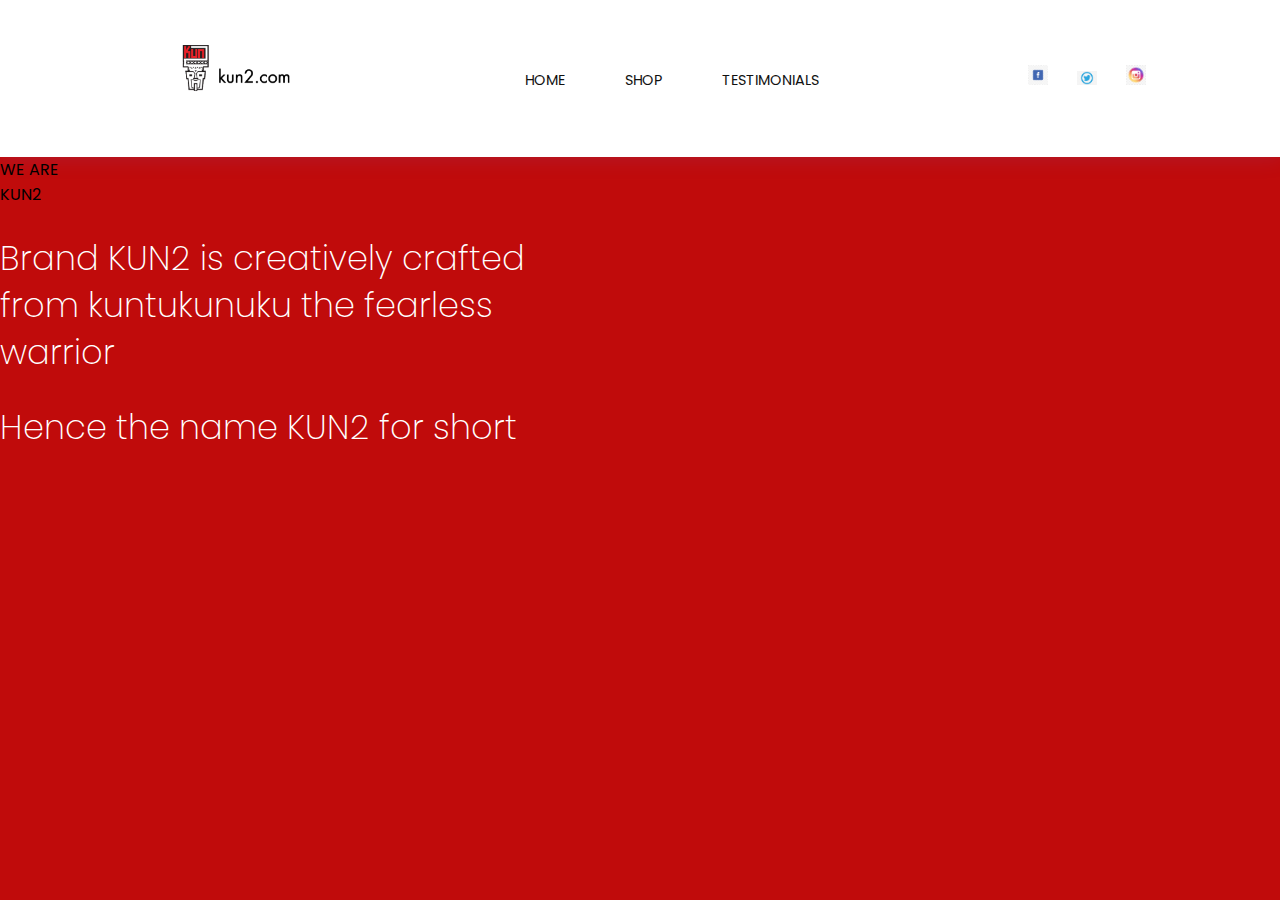
<file: about.html>
<!DOCTYPE html>
<html lang="en">
<head>
    <meta charset="UTF-8">
    <meta http-equiv="X-UA-Compatible" content="IE=edge">
    <meta name="viewport" content="width=device-width, initial-scale=1.0">
    <link rel="stylesheet" href="css/style.css">
    <!--favicon-->
    <link rel="shortcut icon" href="images/fav.png">
    <title>Kun2 | Fashion Redefined</title>
</head>
<body>
    <section class="main_">
        <!--Navigation-->
        <nav>
            <!--Logo-->
            <a href="#" class="logo">
                <img src="images/kunlogo.png">
            </a>
            <!--Menu -->
            <ul class="menu">
                <li><a href="index.html">Home</a></li>
                <li><a href="#">Shop</a></li>
                <li><a href="#">Testimonials</a></li>
            </ul>
            <div class="socialicons">
                <a href="#"><img src="images/fb.jpg" class="facebook"></a>
                <a href="#"><img src="images/twitter.jpg" class="twitter"></a>
                <a href="#"><img src="images/insta.jpg" class="instagram"></a>
            </div>
        </nav>

        <div class="content">
            <div class="textbox">
                <span>WE ARE <br>KUN2</span>
                <h2> Brand KUN2 is creatively crafted from kuntukunuku the fearless warrior</h2>
                <h2> Hence the name KUN2 for short</h2>
            </div>
        </div>
    </section>
</body>
</html>
</file>
<file: css/style.css>
@import url('https://fonts.googleapis.com/css?family=Poppins:200,300,400,500,600,700,800,900&display=swap');

*
{
    box-sizing: border-box;
}

body{
    margin: 0px;
    padding: 0px;
    font-family: Poppins, sans-serif;
}

ul{
    list-style: none;
}

a{
    text-decoration: none;
}

.main{
    width: 100%;
    height: 100vh;
    background-image: url(../images/kunbg.png);
    background-size: cover;
    background-position: top left;
}

.main_{
    width: 100%;
    height: 100vh;
    background-color: #c00b0b;
    background-size: cover;
    background-position: top left;
}

.logo img{
    height: 130px;
}

.socialicons{
    align-self: center;
    justify-self: end;
}

.socialicons img{
    width: 20px;
}

.socialicons a{
    background:rgba(255, 255, 255, 0.2);
    padding: 10px 11px 8px 11px;
    border-radius: 50%;
    margin-left: 3px;
}


nav{
    display: flex;
    align-items: center;
    justify-content: space-around;
    padding: 10px 40px;
    background-color: #fff;
    box-shadow: 2px 2px 20px rgba(90, 118, 253, 0.13);
    z-index: 1;
    width: 100%;
}

nav ul{
    display: flex;
    margin: 0px;
    padding: 0px;
}

nav ul li a{
    height: 40px;
    line-height: 43px;
    margin: 8px;
    padding: 0px 22px;
    display: flex;
    font-size: 0.9rem;
    text-transform: uppercase;
    font-weight: 400;
    color: #111;
}

nav ul li a:hover{
    background-color: rgb(255, 57, 57);
    color: #ffff;
    box-shadow: 5px 10px 30px rgba(90,118, 252,0.3);
    transition: all ease 0.2s;
}


.center{
    position: absolute;
    top: 50%;
    left: 50%;
    transform: translate(-50%,-50%);
}

.main-menu{
    position: absolute;
    width: 220px;
    height: 120px;
    border: 1px solid #eee;
}

footer{
    width: 100%;
    height: auto;
    display: flex;
    justify-content: space-between;
    background-color: #f82121;
    align-items: center;
    padding: 10px;
}

footer a, footer p{
    color: #f82121;
}



.item{
    padding: 10px;
}

.btn{
    outline: none ;
    display: block;
    border: 0;
    font-size: 16px;
    line-height: 1;
    padding: 16px 30px;
    border-radius: 30px;
    background: rgb(255, 255, 255);
    cursor: pointer;
    transition: all 0.3s linear;
}

.btn:hover, .btn:focus{
    background: #111;
}

.btn:active{
    background: #111s;
}

.content{
        position: relative;
        width: 100%;
        display: flex;
        justify-content: space-between;
        align-items: center;
}

.content .textbox{
    position: relative;
    max-width: 600px;
    align-items: center;
}


.content .textbox h2 span{
    color: #ffff;
    font-size: 4em;
    font-weight: 900;
}

.content .textbox h2{
    color: #ffff;
    font-size: 2.1em;
    line-height: 1.4em;
    font-weight: 200;
}
</file>
